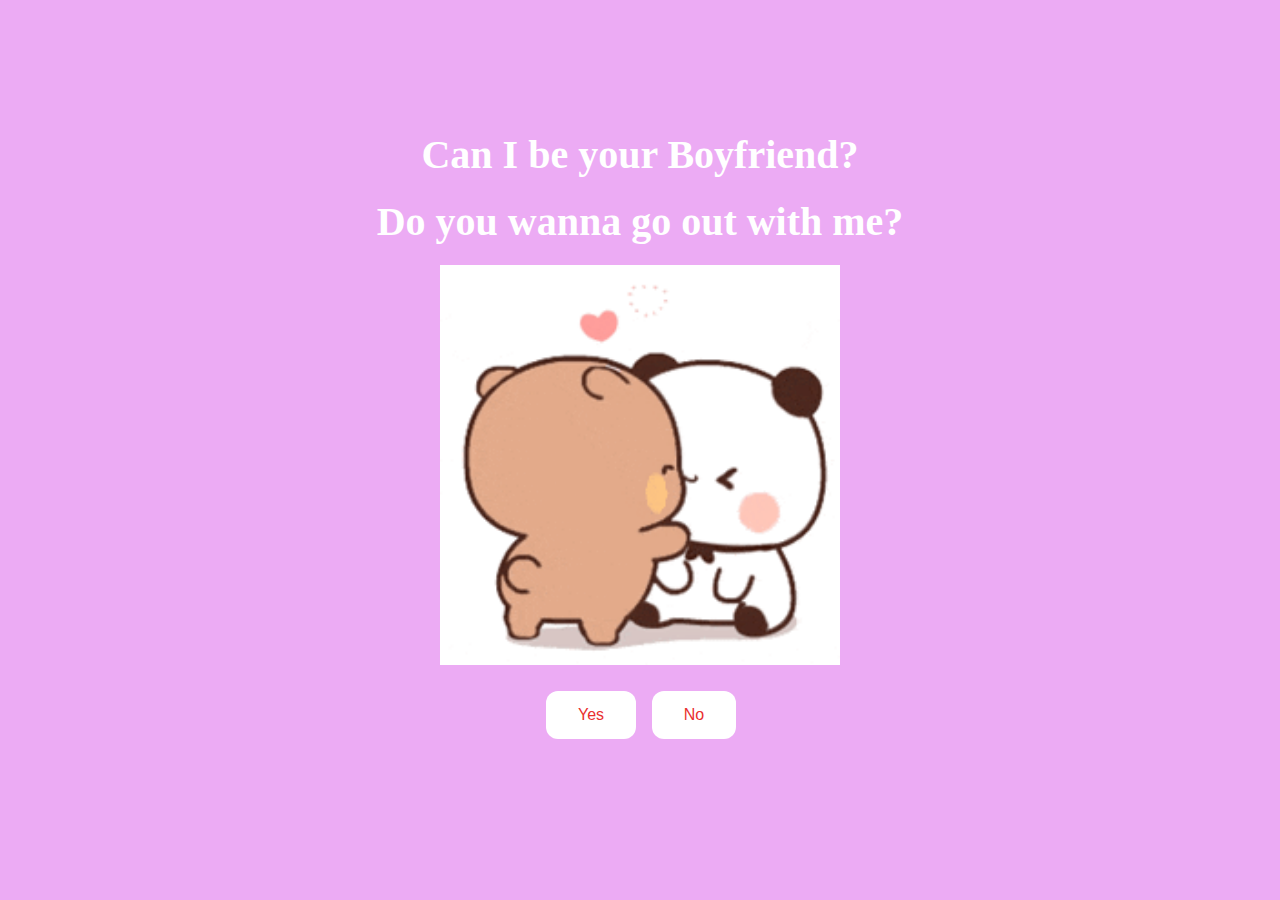
<file: index.html>
<!DOCTYPE html>
<html lang="en">
    <head>
        <link rel="stylesheet" href="style.css">
    </head> 
    <body>
        <div class="container">
            <div >
                <h1 class = "header_text">Can I be your Boyfriend?</h1>
                <h1 class = "header_text">Do you wanna go out with me?</h1>
            </div>
            <div class="gif_container">
                <img src="gif/bear-kiss-bear-kisses.gif" alt="Cute animated illustration">
                
            </div>
            <div class = "buttons">
                <button class="btn" id = "yesButton" onclick="nextPage()">Yes</button>
                <button class="btn" id="noButton" onmouseover="moveButton()" onclick="moveButton()">No</button>
                <script>
                    function nextPage() {
                        window.location.href = "next.html";
                    }
                    
                    function moveButton() {
                        var x = Math.random() * (window.innerWidth - document.getElementById('noButton').offsetWidth) - 85;
                        var y = Math.random() * (window.innerHeight - document.getElementById('noButton').offsetHeight) - 48;
                        document.getElementById('noButton').style.left = `${x}px`;
                        document.getElementById('noButton').style.top = `${y}px`;
                    }
                </script> 
            </div>
        </div>
       
    </body> 
</html>
</file>
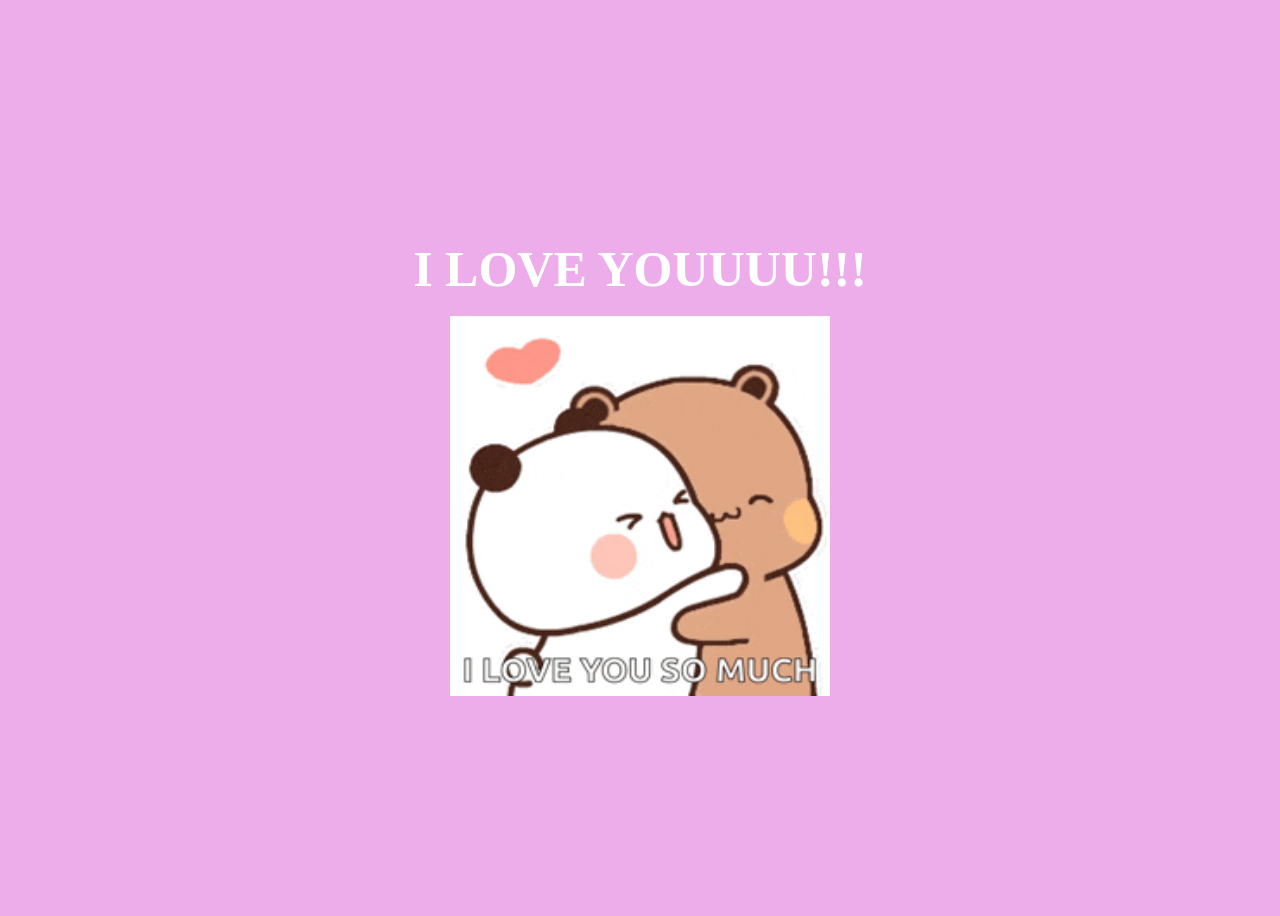
<file: next.html>
<!DOCTYPE html>
<html lang="en">
    <head>
        <link rel="stylesheet" href="next.css">
        
    </head> 
    <body>
        <div class="container">
            <div >
                <h1 class = "header_text">I LOVE YOUUUU!!!</h1>
            </div>
            <br>
            <div class="gif_container">
                <img src="gif/peluk.gif" alt="Cute animated illustration">
            </div>
        </div>
       
    </body> 
</html>
</file>
<file: style.css>
body {
    display: flex;
    justify-content: center;
    align-items: center;
    height: 90vh;
    background-color: rgb(236, 171, 244);
}

#noButton {
    position: absolute;
    margin-left: 60px;
    transition: 0.5s;
}

#yesButton {
    position: absolute;
    margin-right: 150px;
}

.header_text {
    font-family: 'Nunito';
    font-size: 40px;
    font-weight: bold;
    color: rgb(255, 255, 255);
    text-align: center;
    margin-top: 20px;
    margin-bottom: 20px;
}

.buttons {
    display: flex;
    flex-direction: row;
    justify-content: center;
    align-items: center;
    margin-top: 50px;
    margin-left: 50px;
}

.btn {
    background-color: #ffffff;
    color: rgb(233, 48, 48);
    padding: 15px 32px;
    text-align: center;
    display: inline-block;
    font-size: 16px;
    margin: 4px 2px;
    cursor: pointer;
    border: none;
    border-radius: 12px;
    transition: background-color 0.3s ease;
}

.gif_container {
    display: flex;
    justify-content: center;
    align-items: center;
}
img{
    width: 400px;
    height: 400px;
}

@media only screen and (max-width: 320px) and (max-height: 568px) {
    body {
        height: 100vh;
    }

    .header_text {
        font-size: 20px;
    }

    img {
        height: 60vh;
    }

    .btn {
        padding: 10px 18px;
        font-size: 12px;
    }
}

@media only screen and (max-width: 414px) and (max-height: 736px) {
    body {
        height: 90vh;
    }

    .header_text {
        font-size: 28px;
    }

    img {
        height: 60vh;
    }

    .btn {
        padding: 15px 25px;
        font-size: 14px;
    }
}
</file>
<file: next.css>
body {
    display: flex;
    justify-content: center;
    align-items: center;
    height: 100vh;
    background-color: rgb(237, 173, 235);
}

.header_text {
    font-family: 'Nunito';
    font-size: 50px;
    font-weight: bold;
    color: white;
    text-align: center;
    margin-top: 20px;
    margin-bottom: 0px;
}

.gif_container {
    display: flex;
    justify-content: center;
    align-items: center;
}
img{
    width: 380px;
    height: 380px;
}
</file>
